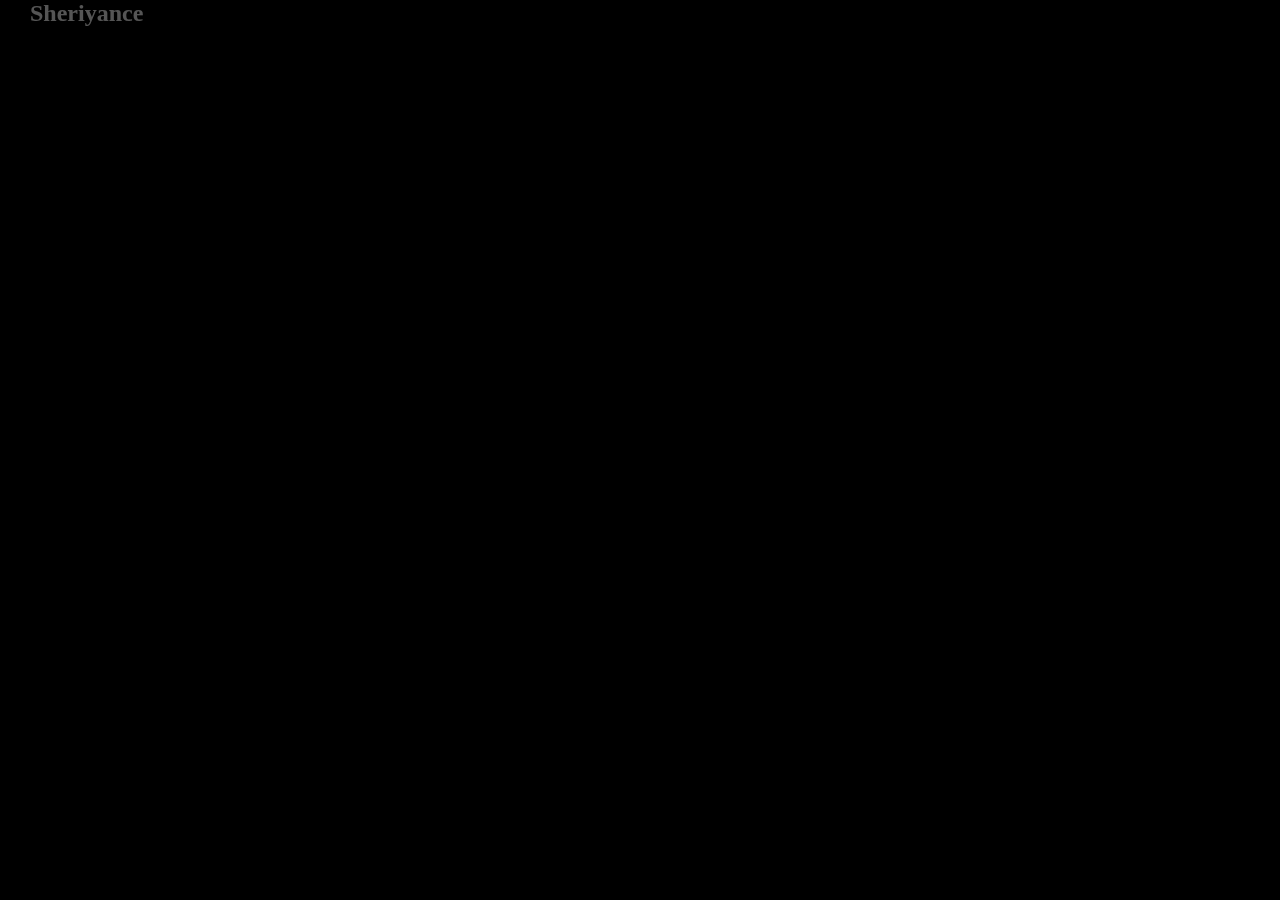
<file: Lecture 01 Creating Animations Base/index.html>
<!DOCTYPE html>
<html lang="en">
<head>
    <meta charset="UTF-8">
    <meta name="viewport" content="width=device-width, initial-scale=1.0">
    <title>Basic of GSAP</title>
    <link rel="stylesheet" href="style.css">
</head>
<body>

    <!-- <h1>This is One</h1>
    <h1>This is Two</h1>
    <h1>This is Three</h1> -->
    
    <!-- <div id="box1">

    </div>

    <div id="box2">

    </div>

    <div id="box3">

    </div> -->

    <div id="nav">
        <h2>Sheriyance</h2>
        <div id="part2">
            <h4>Home</h4>
            <h4>Work</h4>
            <h4>About</h4>
            <h4>Contacts</h4>
        </div>
    </div>




    <script src="https://cdnjs.cloudflare.com/ajax/libs/gsap/3.12.5/gsap.min.js" integrity="sha512-7eHRwcbYkK4d9g/6tD/mhkf++eoTHwpNM9woBxtPUBWm67zeAfFC+HrdoE2GanKeocly/VxeLvIqwvCdk7qScg==" crossorigin="anonymous" referrerpolicy="no-referrer"></script>
    <script src="script.js"></script>
</body>
</html>
</file>
<file: Lecture 01 Creating Animations Base/style.css>
* {
  margin: 0;
  padding: 0;
  box-sizing: border-box;
  font-family: GILROY;
  color: white;
}
html,
body {
  width: 100%;
  height: 100%;
  background-color: black;
}

#box1 {
  height: 200px;
  width: 200px;
  background-color: crimson;
  border-radius: 30px;
  margin: 20px;
}

#box2 {
  height: 200px;
  width: 200px;
  background-color: royalblue;
  border-radius: 30px;
  margin: 20px;
}

#box3 {
  height: 200px;
  width: 200px;
  border-radius: 30px;
  background-color: yellowgreen;
  margin: 20px;
}

#nav{
  display: flex;
  align-items: center;
  justify-content: space-between;
  padding: 20px 30px;
}

#part2{
  display: flex;
  gap: 50px;
}
</file>
